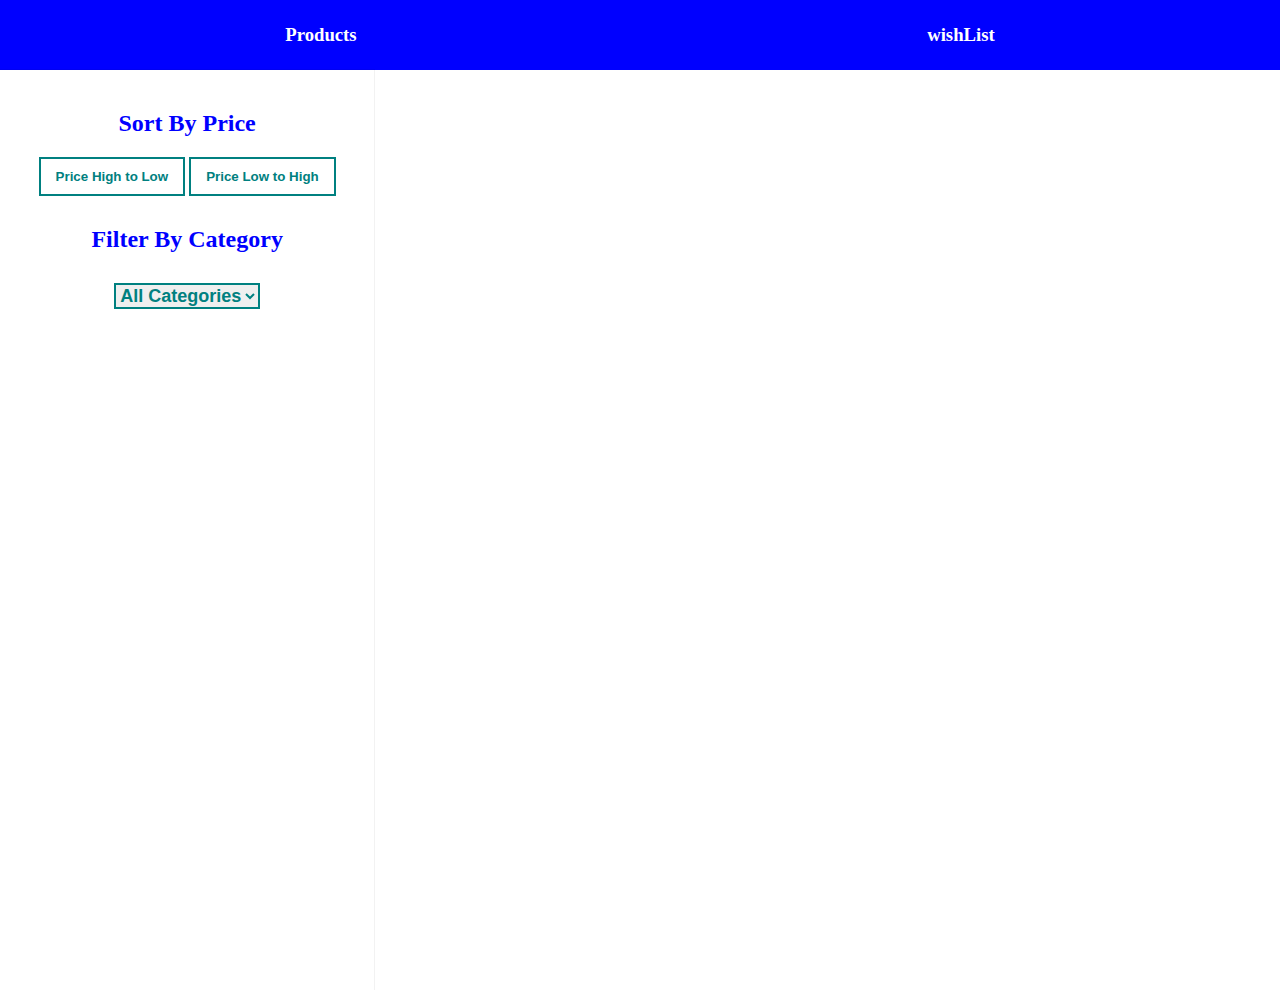
<file: index.html>
<!DOCTYPE html>
<html lang="en">
  <head>
    <meta charset="UTF-8" />
    <meta http-equiv="X-UA-Compatible" content="IE=edge" />
    <meta name="viewport" content="width=device-width, initial-scale=1.0" />
    <link
      rel="stylesheet"
      href="https://cdnjs.cloudflare.com/ajax/libs/font-awesome/4.7.0/css/font-awesome.min.css"
    />
    <title>Product Page</title>
   <link rel="stylesheet" href="index.css">
  </head>
  <body>
    <nav id="navbar">
      <a href="./index.html"><h3>Products</h3></a>
      <a href="./wishlist/wishlist.html"><h3>wishList</h3></a>
    </nav>
    <div id="heroSection">
      <div id="sideBar">
        <h2 style="color:blue; font-weight: 600px ; margin-top: 30px;">Sort By Price</h2>
        <div>
          <button id="high" onclick="sortHighToLow()">Price High to Low</button>
          <button id="low" onclick="sortLowToHigh()">Price Low to High</button>
         </div>
         <h2 style="color:blue; font-weight: 600px ; margin-bottom: 30px; margin-top: 30px;">Filter By Category</h2>
        <select id="category-selector" onchange="handleSelect()">
          <option value="">All Categories</option>
          <option value="men">Men</option>
          <option value="kids">Kids</option>
          <option value="women">Women</option>
          <option value="homedecor">Home Decor</option>
        </select>
        <!-- <div id="product-list"></div> -->
      </div>
     

      <div id="Container"></div>
    </div>
  </body>
</html>
<script src="index.js"></script>
</file>
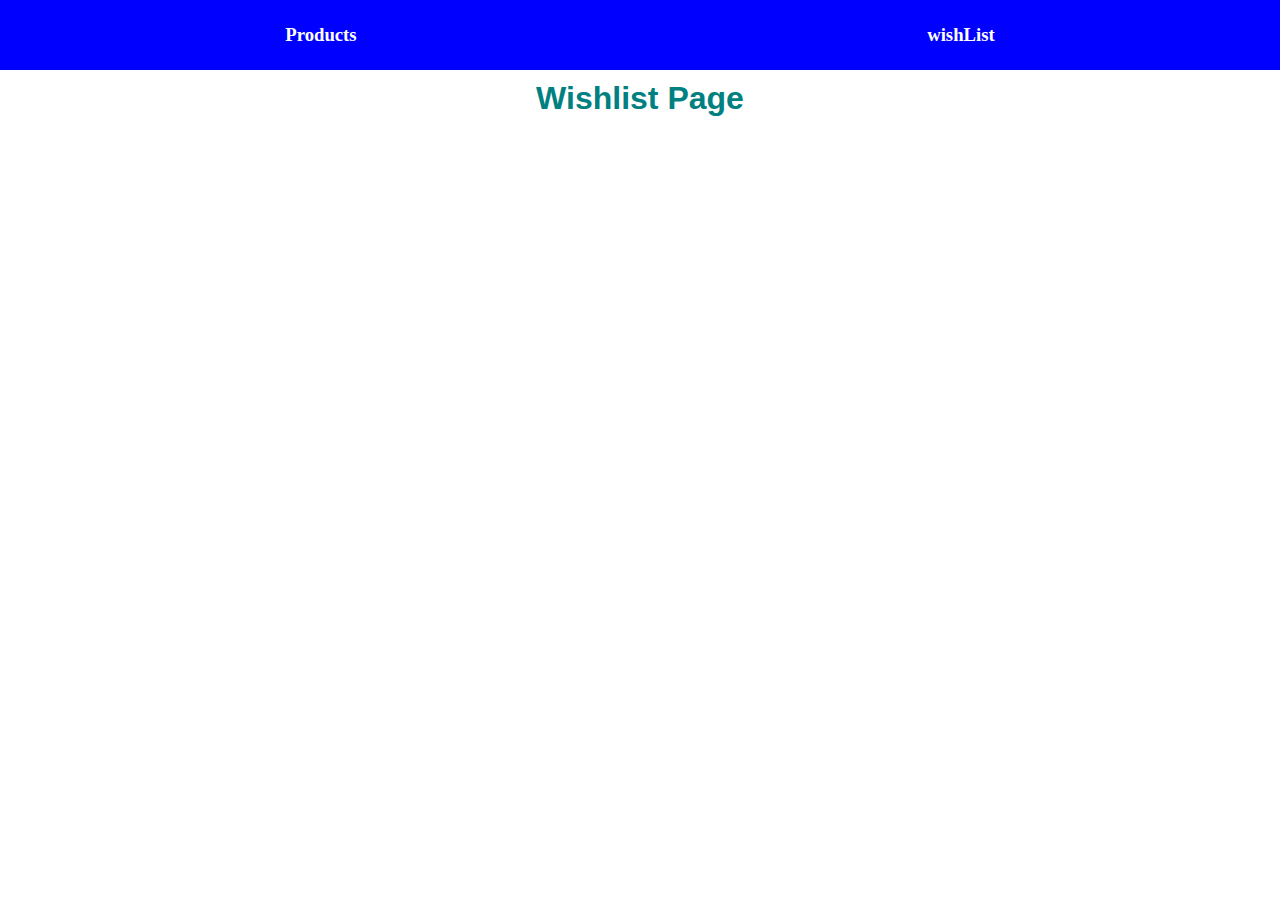
<file: wishlist/wishlist.html>
<!DOCTYPE html>
<html lang="en">
  <head>
    <meta charset="UTF-8" />
    <meta http-equiv="X-UA-Compatible" content="IE=edge" />
    <meta name="viewport" content="width=device-width, initial-scale=1.0" />
    <title>wishList Page</title>
    <link
      rel="stylesheet"
      href="https://cdnjs.cloudflare.com/ajax/libs/font-awesome/4.7.0/css/font-awesome.min.css"
    />
    <link rel="stylesheet" href="/wishlist/wishlist.css" />
  </head>
  <body>
    <nav id="navbar">
      <a href="../index.html"><h3>Products</h3></a>
      <a href="./wishlist.html"><h3>wishList</h3></a>
    </nav>
    <div
      style="
        display: flex;
        color: teal;
        font-family: 'Lucida Sans', 'Lucida Sans Regular', 'Lucida Grande',
          'Lucida Sans Unicode', Geneva, Verdana, sans-serif;
        margin-top: 80px;
        justify-content: center;
      "
    >
      <h1>Wishlist Page</h1>
    </div>
    <div id="container"></div>
  </body>
</html>
<script src="/wishlist/wishlist.js"></script>
</file>
<file: index.css>
* {
    margin: 0;
    padding: 0;
  }
  #navbar {
    width: 100%;
    height: 70px;
    background-color: blue;
    display: flex;
    justify-content: space-around;
    align-items: center;
  }
  #navbar > a {
    color: white;
    text-decoration: none;
  }
  #heroSection {
    display: flex;
    justify-content: space-evenly;
  }
  #sideBar {
    width: 23%;
    padding: 10px;
    box-shadow: rgba(0, 0, 0, 0.05) 0px 0px 0px 1px;
    height: 100vh;
    text-align: center;
  }
  #category-selector{
   color: teal;
   font-weight: 800;
   font-size: 18px;
   border: 2px solid teal;
  }

  #low{
    color: teal;
    font-weight: 700;
    margin-top: 20px;
    padding: 10px 15px;
    border: 2px solid teal;
    background-color: white;
    cursor: pointer;
  }

  #high{
    color: teal;
    font-weight: 700;
    margin-top: 20px;
    padding: 10px 15px;
    border: 2px solid teal;
    background-color: white;
    cursor: pointer;
  }
  #high:hover,#low:hover{
    color: white;
    background-color: teal;
  }
  #Container {
    display: grid;
    grid-template-columns: repeat(4, 1fr);
    gap: 20px;
    padding: 10px;
    width: 75%;
    margin-bottom: 30px;
  }

  #Container > .cards {
    box-shadow: rgba(0, 0, 0, 0.15) 0px 3px 3px 0px;    text-align: center;
    padding: 10px;
  }
  .images {
    width: 200px;
  }
  .fa-heart {
    color: blue;
    cursor: pointer;
  }

  @media (min-width: 350px) {
    #Container {
        display: grid;
        grid-template-columns: repeat(1, 1fr);
        gap: 20px;
        padding: 10px;
        width: 75%;
      }
      #sideBar {
        width: 40%;
        height: 100vh;
        text-align: center;
      }
  }

  @media (min-width: 510px) {
    #Container {
        display: grid;
        grid-template-columns: repeat(2, 1fr);
        gap: 20px;
        padding: 10px;
        width: 75%;
      }
      #sideBar {
        width: 35%;
        height: 100vh;
        text-align: center;
      }
  }

  @media (min-width: 800px) {
    #Container {
        display: grid;
        grid-template-columns: repeat(3, 1fr);
        gap: 20px;
        padding: 10px;
        width: 75%;
      }
      #sideBar {
        width: 30%;
        height: 100vh;
        text-align: center;
      }
  }

  @media (min-width: 1500px) {
    #Container {
        display: grid;
        grid-template-columns: repeat(4, 1fr);
        gap: 20px;
        padding: 10px;
        width: 75%;
      }
  }
</file>
<file: wishlist/wishlist.css>
* {
    margin: 0;
    padding: 0;
  }
  #navbar {
    width: 100%;
    height: 70px;
    background-color: blue;
    display: flex;
    justify-content: space-around;
    align-items: center;
    position: fixed;
    top: 0;
    
  }
  #navbar > a {
    color: white;
    text-decoration: none;
  }
  #heroSection {
    display: flex;
    justify-content: space-evenly;
  }
  #container {
    display: grid;
    grid-template-columns: repeat(4, 1fr);
    gap: 20px;
    padding: 10px;
    width: 75%;
    margin: auto;
    margin-top: 10px;
    margin-bottom: 30px;
  }

  #container > .cards {
    box-shadow: rgba(0, 0, 0, 0.15) 0px 3px 3px 0px;    text-align: center;
    padding: 10px;
  }
  .images {
    width: 200px;
  }
  .fa-heart {
    color: blue;
    cursor: pointer;
  }

  @media (min-width: 350px) {
    #container {
        display: grid;
        grid-template-columns: repeat(1, 1fr);
        gap: 20px;
        padding: 10px;
        width: 75%;
      }
  }

  @media (min-width: 510px) {
    #container {
        display: grid;
        grid-template-columns: repeat(2, 1fr);
        gap: 20px;
        padding: 10px;
        width: 75%;
      }
  }

  @media (min-width: 800px) {
    #container {
        display: grid;
        grid-template-columns: repeat(3, 1fr);
        gap: 20px;
        padding: 10px;
        width: 75%;
      }
    }

  @media (min-width: 1500px) {
    #container {
        display: grid;
        grid-template-columns: repeat(4, 1fr);
        gap: 20px;
        padding: 10px;
        width: 75%;
      }
  }
</file>
